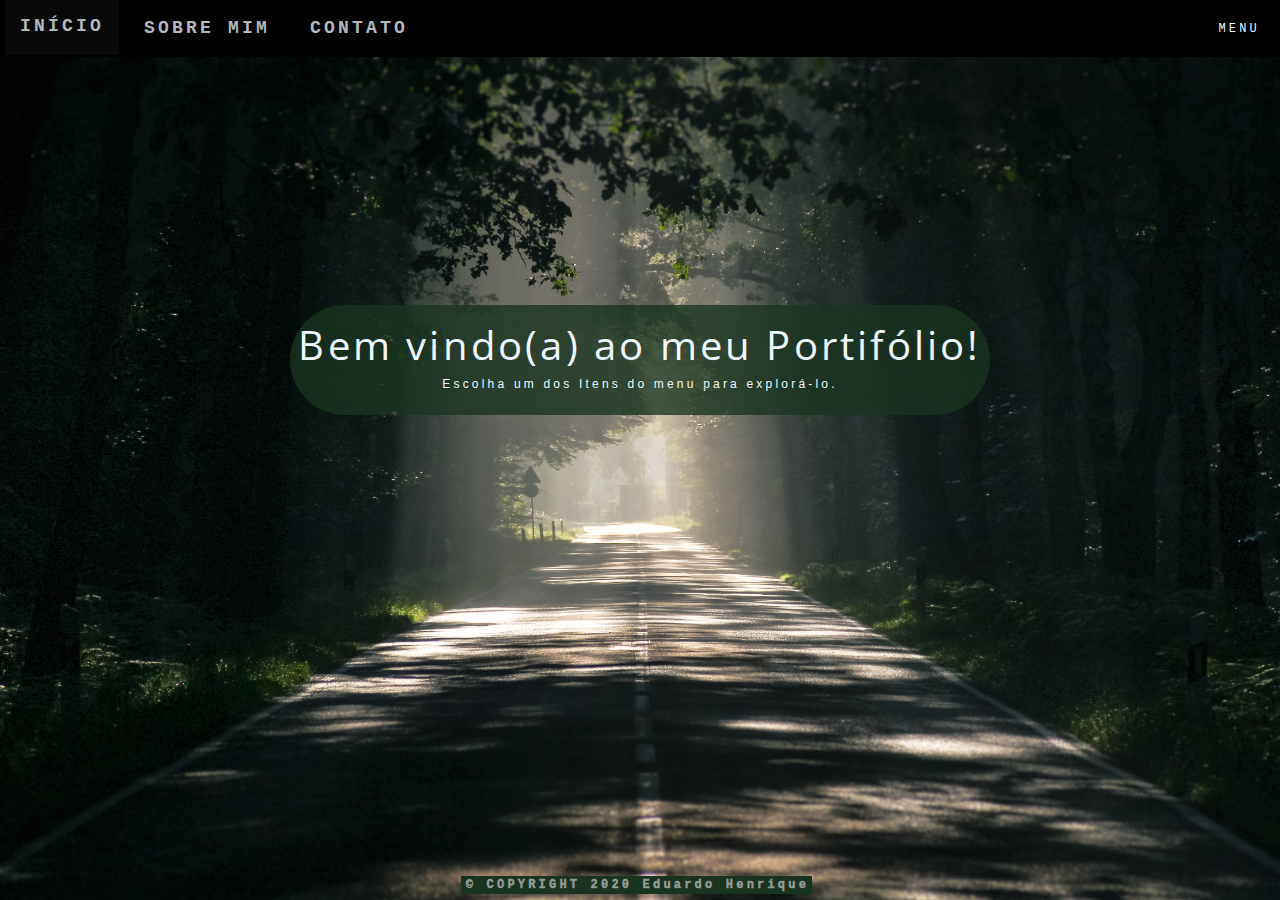
<file: index.html>
<!DOCTYPE html>
<html lang="BR">

<!-- Cabeçallho -->

<head>
    <title>Portifólio</title>
    <meta charset="utf-8">
    <meta name="author" content="Eduardo H.">
    <link rel="shortcut icon" href="imagens\favicon.ico">
    <link rel="stylesheet" type="text/css" href="css\styles.css">
    <link rel="stylesheet" type="text/css" href="css\menu.css">
    <link href="https://fonts.googleapis.com/css2?family=Open+Sans:ital,wght@1,300&display=swap" rel="stylesheet">
</head>

<!-- Navegação -->
<nav class="menu">
    <ul class="menu-list">
        <li> <a href="#">Início</a></li>
        <li><a href="#">Sobre Mim</a>
            <ul class="sub-menu">
                <li><a href="paginas\bio.html">Histórico</a></li>
                <li><a href="paginas\proj.html">Projetos</a></li>
            </ul>
        </li>
        <li><a href="paginas\formulario.html">Contato</a></li>
        <p>MENU</p>
    </ul>
</nav>

<!-- Corpo da Página -->

<body>
    <!-- Cabeçalho (Nenhum) -->

    <!-- Área de Texto Efetivo -->
    <div id="roundbox">
        <p style="padding-top: 10px; text-align:center; font-family:Open Sans; font-size:40px;">Bem vindo(a) ao meu Portifólio!</p>
        <p style="text-align:center;">Escolha um dos Itens do menu para explorá-lo.</p>
    </div>

    <!-- Footer -->
    <footer>
        <p>© COPYRIGHT 2020 Eduardo Henrique</p>
    </footer>

</body>

</html>
</file>
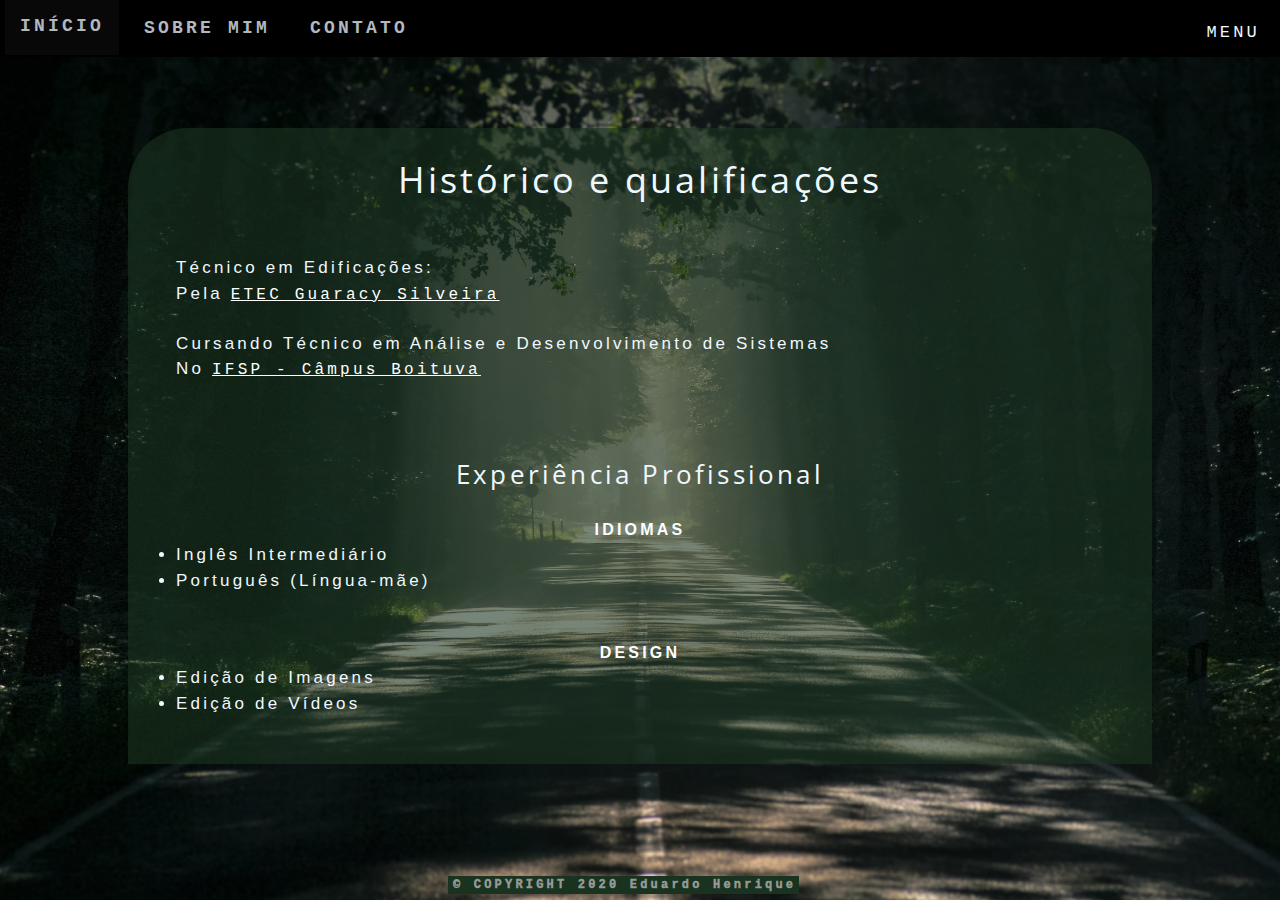
<file: paginas/bio.html>
<!DOCTYPE html>
<html lang="BR">

<!-- Cabeçallho -->

<head>
    <title>Portifólio</title>
    <meta charset="utf-8">
    <meta name="author" content="Eduardo H.">
    <link rel="shortcut icon" href="..\imagens\favicon.ico">
    <link rel="stylesheet" type="text/css" href="..\css\blog.css">
    <link rel="stylesheet" type="text/css" href="..\css\menu.css">
    <link href="https://fonts.googleapis.com/css2?family=Open+Sans:ital,wght@1,300&display=swap" rel="stylesheet">
</head>

<!-- Navegação -->
<nav class="menu">
    <ul class="menu-list">
        <li> <a href="..\index.html">Início</a></li>
        <li><a href="#">Sobre Mim</a>
            <ul class="sub-menu">
                <li><a href="bio.html">Histórico</a></li>
                <li><a href="proj.html">Projetos</a></li>
            </ul>
        </li>
        <li><a href="formulario.html">Contato</a></li>
        <p>MENU</p>
    </ul>
</nav>

<!-- Corpo da Página -->

<body>
    <!-- Histórico -->
    <div id="roundbox">
        <!-- Cabeçalho -->
        <p style="padding-top: 25px; text-align:center; font-family:Open Sans; font-size:36px;">Histórico e qualificações</p>
        <!-- Corpo -->
        <div id="margem">
            <p>Técnico em Edificações:<br> Pela
                <a href="https://www.etecguaracy.com.br/" target="_blank">ETEC Guaracy Silveira</a>
            </p><br>
            <p>Cursando Técnico em Análise e Desenvolvimento de Sistemas<br> No
                <a href="https://btv.ifsp.edu.br/" target="_blank">IFSP - Câmpus Boituva</a>
            </p>
            <br><br>
            <!-- Experiência Profissional -->
            <p style="padding-top: 25px; text-align:center; font-family:Open Sans; font-size:26px;">Experiência Profissional</p>
            <br>
            <h3>IDIOMAS</h3>
            <li>Inglês Intermediário</li>
            <li>Português (Língua-mãe)</li>
            <br><br>
            <h3>DESIGN</h3>
            <li>Edição de Imagens</li>
            <li>Edição de Vídeos</li>
        </div>
    </div>

    <!-- Footer -->
    <footer>
        <p>© COPYRIGHT 2020 Eduardo Henrique</p>
    </footer>
</body>

</html>
</file>
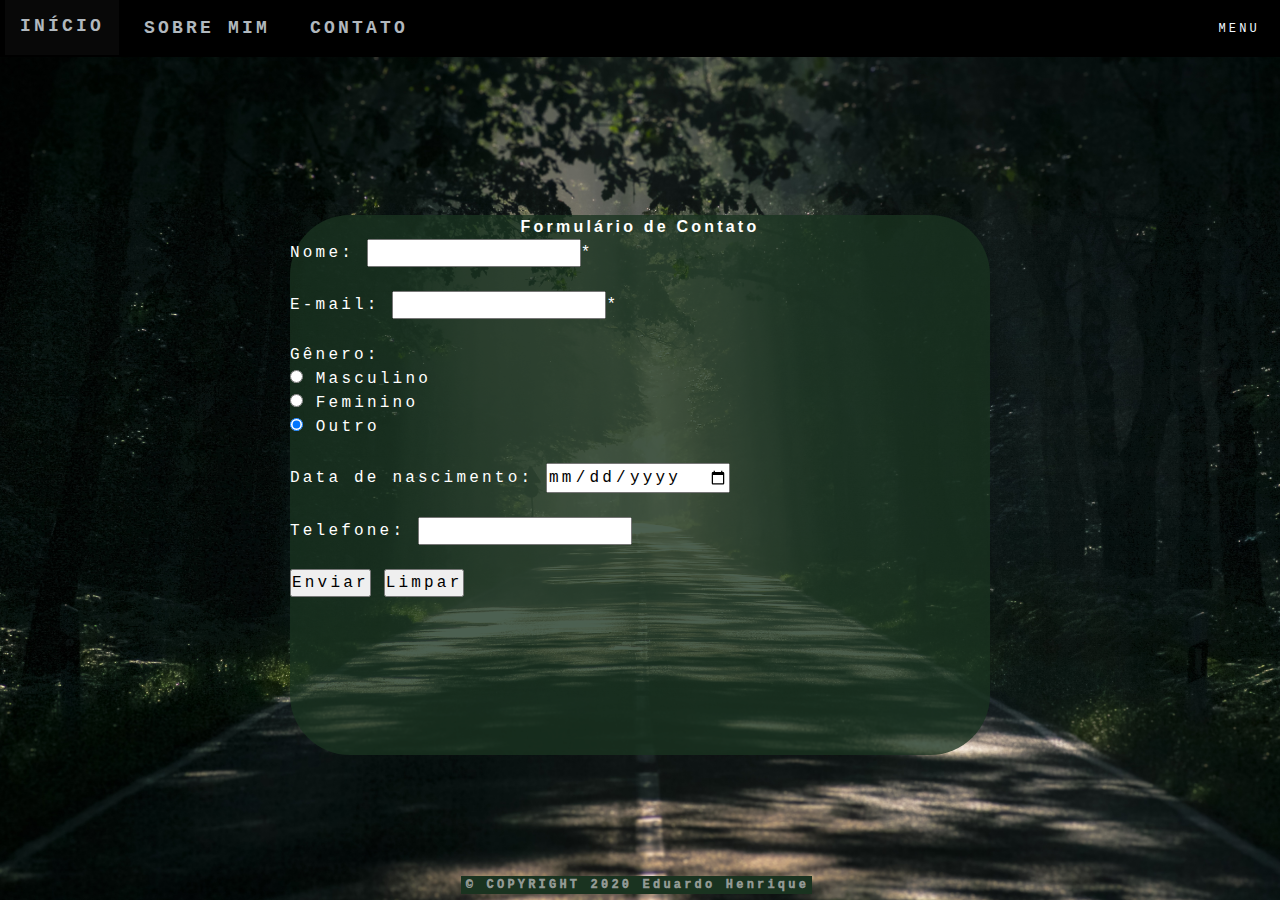
<file: paginas/formulario.html>
<!DOCTYPE html>
<html lang="BR">

<!-- Cabeçallho -->

<head>
    <title>Portifólio</title>
    <meta charset="utf-8">
    <meta name="author" content="Eduardo H.">
    <link rel="shortcut icon" href="..\imagens\favicon.ico">
    <link rel="stylesheet" type="text/css" href="..\css\formulario.css">
    <link rel="stylesheet" type="text/css" href="..\css\menu.css">
    <link href="https://fonts.googleapis.com/css2?family=Open+Sans:ital,wght@1,300&display=swap" rel="stylesheet">
    <script type="text/javascript" src="..\script\form_validation.js"></script>
</head>

<!-- Navegação -->
<nav class="menu">
    <ul class="menu-list">
        <li> <a href="..\index.html">Início</a></li>
        <li><a href="#">Sobre Mim</a>
            <ul class="sub-menu">
                <li><a href="bio.html">Histórico</a></li>
                <li><a href="proj.html">Projetos</a></li>
            </ul>
        </li>
        <li><a href="formulario.html">Contato</a></li>
        <p>MENU</p>
    </ul>
</nav>

<!-- Corpo da Página -->

<body>
    <!-- Cabeçalho (Nenhum) -->

    <!-- Área de Texto Efetivo -->
    <div id="roundbox">
        <h1>Formulário de Contato</h1>
        <section class="forms">
            <form action="formulario.html" method="post" name="formulario">
                <label for="nome">Nome:</label>
                <input type="text" id="nome" name="nome">*<br><br>
                <label for="mail">E-mail:</label>
                <input type="text" id="mail" name="mail">*<br><br>
                <label for="genero">Gênero:</label><br>
                <input type="radio" id="mas" name="genero" value="mas">
                <label for="mas">Masculino</label><br>
                <input type="radio" id="fem" name="genero" value="fem">
                <label for="fem">Feminino</label><br>
                <input type="radio" id="outro" name="genero" value="outro" checked="checked">
                <label for="outro">Outro</label><br><br>
                <label for="data">Data de nascimento:</label>
                <input type="date" id="data" name="data"><br><br>
                <label for="telef">Telefone:</label>
                <input type="tel" id="telef" name="telef"><br><br>
                <div id="botao">
                    <button type="submit" value="Enviar" onclick="validar()">Enviar</button>
                    <button type="reset" value="Limpar">Limpar</button><br><br>
                </div>
            </form>
        </section>
    </div>

    <!-- Footer -->
    <footer>
        <p>© COPYRIGHT 2020 Eduardo Henrique</p>
    </footer>

</body>

</html>
</file>
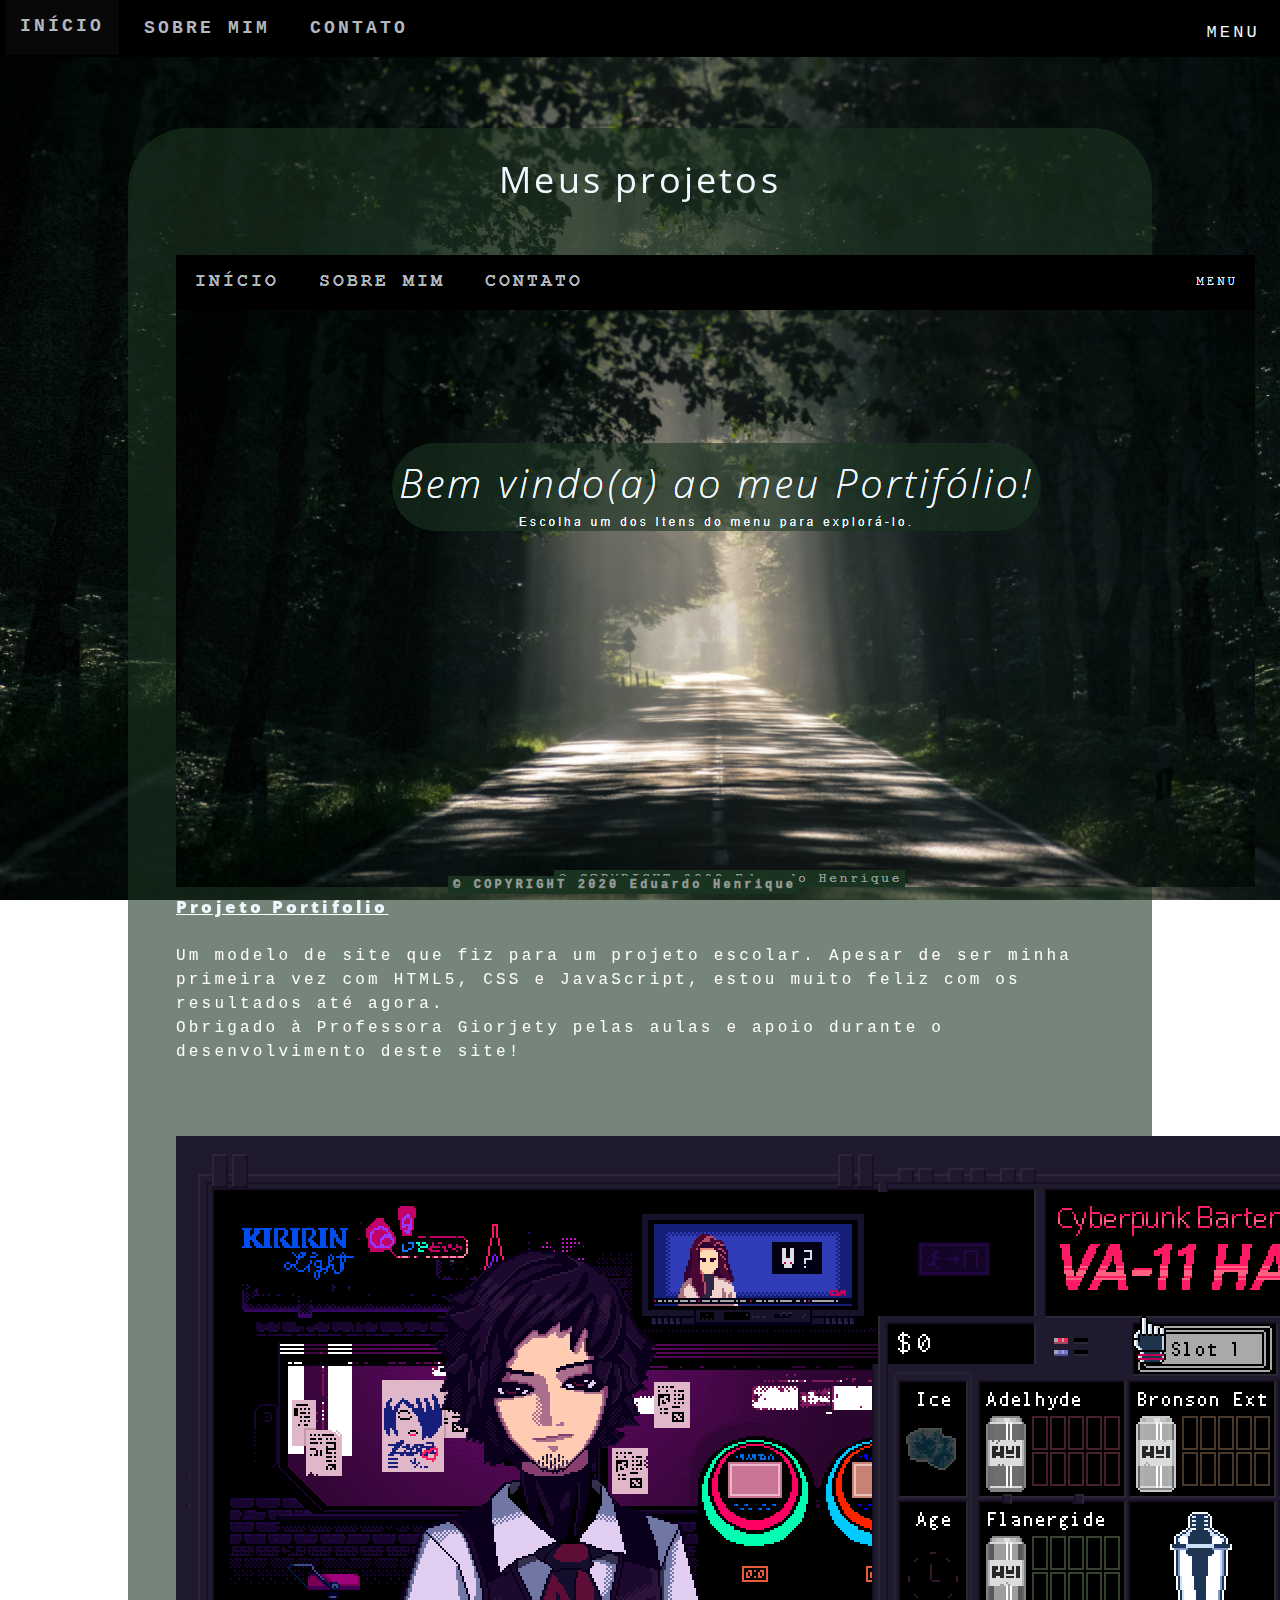
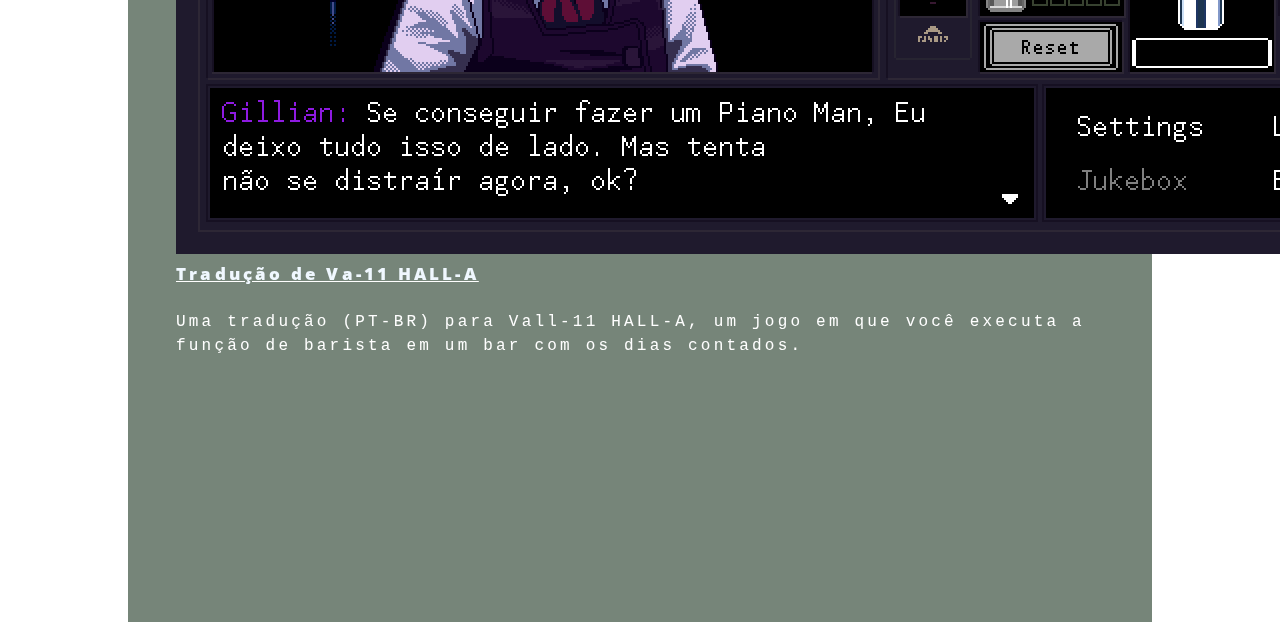
<file: paginas/proj.html>
<!DOCTYPE html>
<html lang="BR">

<!-- Cabeçallho -->

<head>
    <title>Portifólio</title>
    <meta charset="utf-8">
    <meta name="author" content="Eduardo H.">
    <link rel="shortcut icon" href="..\imagens\favicon.ico">
    <link rel="stylesheet" type="text/css" href="..\css\blog.css">
    <link rel="stylesheet" type="text/css" href="..\css\menu.css">
    <link href="https://fonts.googleapis.com/css2?family=Open+Sans:ital,wght@1,300&display=swap" rel="stylesheet">
</head>

<!-- Navegação -->
<nav class="menu">
    <ul class="menu-list">
        <li> <a href="..\index.html">Início</a></li>
        <li><a href="#">Sobre Mim</a>
            <ul class="sub-menu">
                <li><a href="bio.html">Histórico</a></li>
                <li><a href="proj.html">Projetos</a></li>
            </ul>
        </li>
        <li><a href="formulario.html">Contato</a></li>
        <p>MENU</p>
    </ul>
</nav>

<!-- Corpo da Página -->

<body>
    <!-- Histórico -->
    <div id="roundbox">
        <!-- Cabeçalho -->
        <p style="padding-top: 25px; text-align:center; font-family:Open Sans; font-size:36px;">Meus projetos</p>
        <!-- Corpo -->
        <div id="margem">
            <div class="sec1">
                <figure>
                    <img src="../imagens/port_pic.png" alt="Portifolio Demo">
                </figure>
                <a href="https://github.com/SkipOs/skipos.github.io" target="_blank">
                    <p style="font-family:Open Sans; font: size 26px;; font-weight: 900;">Projeto Portifolio</p>
                </a><br> Um modelo de site que fiz para um projeto escolar. Apesar de ser minha primeira vez com HTML5, CSS e JavaScript, estou muito feliz com os resultados até agora.<br> Obrigado à Professora Giorjety pelas aulas e apoio durante o desenvolvimento
                deste site!
            </div>
            <br><br><br>
            <div class="sec2">
                <figure>
                    <img src="../imagens/vall_pic.png" alt="Tradução de Va-11 HALL-A">
                </figure>
                <a href="https://github.com/SkipOs/VALLHALA_PT" target="_blank">
                    <p style="font-family:Open Sans; font: size 26px;; font-weight: 900;">Tradução de Va-11 HALL-A</p>
                </a><br> Uma tradução (PT-BR) para Vall-11 HALL-A, um jogo em que você executa a função de barista em um bar com os dias contados.
            </div>
            <br><br><br>
            <br><br><br>
            <br><br><br>
        </div>
    </div>

    <!-- Footer -->
    <footer>
        <p>© COPYRIGHT 2020 Eduardo Henrique</p>
    </footer>
</body>

</html>
</file>
